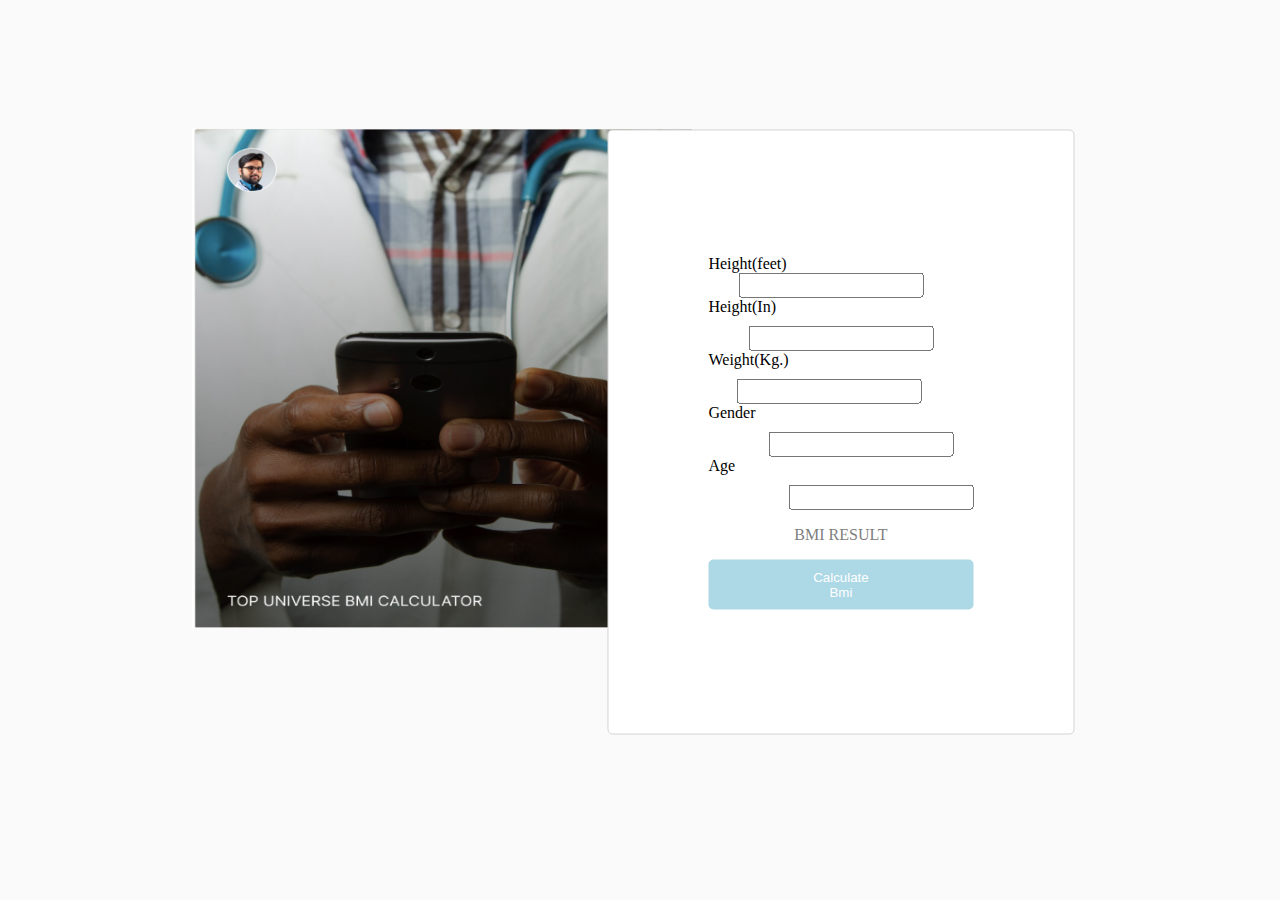
<file: index.html>
<!DOCTYPE html>
    <html lang="en">
    <head>
        <meta charset="UTF-8">
        <meta http-equiv="X-UA-Compatible" content="IE=edge">
        <meta name="viewport" content="width=device-width, initial-scale=1.0">
        <title>JavaScript BMI Calculator</title>
        <link rel="stylesheet" href="styles.css"></link>
    </head>
    <body>
        
    <div class="image">
        <img src="image/photo.jpg">
    </div>

    <div class="wrapper">

    <label for="height">Height(feet)</label> <input id="height" type="text">
    <br>
    <label for="height">Height(In)</label> <input id="height-in" type="text">
    <br>
    <label for="Weight">Weight(Kg.)</label>  <input id="weight" type="text">
    <br>
    <label for="Gender">Gender</label>  <input id="gender" type="text">
    <br>
    <label for="Age">Age</label> <input id="age" type="text">


    <p>BMI RESULT</p>

    <button onclick='calculatebmi()'> Calculate Bmi</button>



        </div>
    </div> 
    <script src="app.js"></script>
    </body>
    </html>
</file>
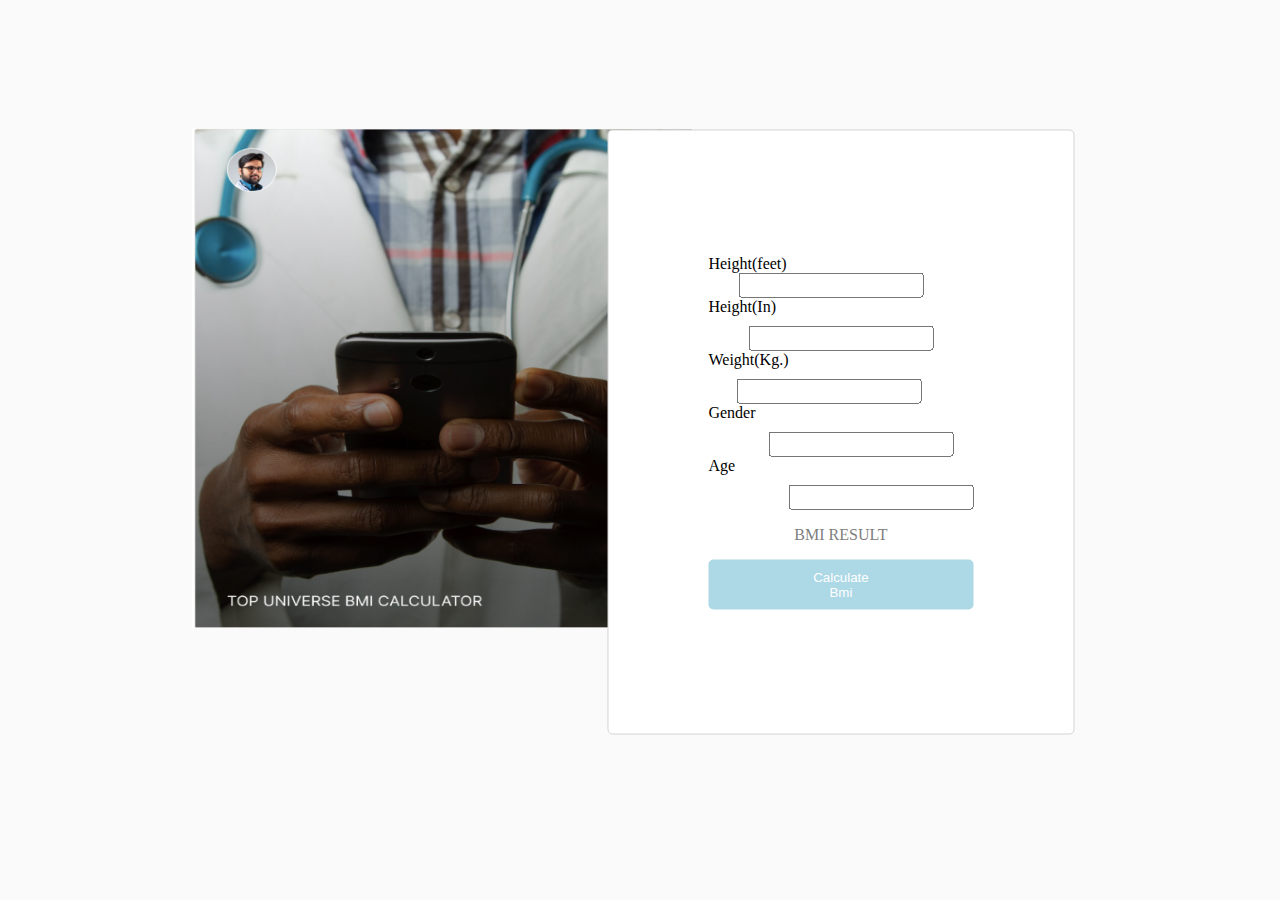
<file: JavaScript BMI Calculator/index.html>
<!DOCTYPE html>
    <html lang="en">
    <head>
        <meta charset="UTF-8">
        <meta http-equiv="X-UA-Compatible" content="IE=edge">
        <meta name="viewport" content="width=device-width, initial-scale=1.0">
        <title>JavaScript BMI Calculator</title>
        <link rel="stylesheet" href="styles.css">
    </head>
    <body>
        
    <div class="image">
        <img src="image/photo.jpg">
    </div>

    <div class="wrapper">

    <label for="height">Height(feet)</label> <input id="height" type="text">
    <br>
    <label for="height">Height(In)</label> <input id="height-in" type="text">
    <br>
    <label for="Weight">Weight(Kg.)</label>  <input id="weight" type="text">
    <br>
    <label for="Gender">Gender</label>  <input id="gender" type="text">
    <br>
    <label for="Age">Age</label> <input id="age" type="text">


    <p>BMI RESULT</p>

    <button onclick='calculatebmi()'> Calculate Bmi</button>



             </div>
        </div> 
        <script src="app.js"></script>
    </body>
</html>
</file>
<file: styles.css>
body {
    margin-top: 10%;
    /* border: 2px solid yellow; */
    margin-left: 15%;
    /* margin-right: 15%; */
    height: 600px;
    width: 1000px;
    background-color:rgb(250,250,250)
    /* height: 500px;
    width: 500px; */
  
} 



.wrapper{
    position: absolute;
    top: 48%;
     /* top: 45%; */
    left: 65.7%;
    transform: translate(-50%, -50%);
    padding: 124px 100px 124px 100px;
    background: white;
    border: 1px solid lightgray;
    border-radius: 5px;
    /* box-shadow: rgb(38, 57, 77) 0px 20px 30px -10px  */
  }

  input {
     /* margin-left: 20px;  */

  }

  #height {
    margin-left: 30px; 
    padding-top: 5px;
  }

  

  #height-in {
    margin-left: 40px;
    padding-top: 5px;
    margin-top: 10px;
  }


  #weight {
    margin-left: 28px;
    padding-top: 5px;
    margin-top: 10px;
  }


  #gender {
    margin-left: 60px;
    padding-top: 5px;
    margin-top: 10px;
  }

  #age {
    margin-left: 80px;
    padding-top: 5px;
    margin-top: 10px;
  }

  p{
    text-align: center;
    color: grey;
  }

  button .onclick{

  }

  button {
    cursor: pointer; 
    color:white;
    background-color: lightblue;
    border: none;
    border-radius: 5px;
    padding: 10px 100px 10px 100px;
  }

  .image img{
    height:500px;
    width: 500px;
  }



 




/*******************Responsive****************************/


  @media (max-width: 940px) {
    
    .wrapper  {
      top: 64.6%;
      padding: 80px 80px 80px 80px;
      left: 79.7%;
    
    
  }
    .image img {
      height: 560px;
      width: 400px;
  }

  #height {

    padding-top: 8px;
    margin-top: 23%;
    margin-left: 7%;
  
    }
    #height-in {
      margin-left: 100px;
      padding-top: 5px;
    }

    #weight {
      margin-left: 100px;
      padding-top: 5px;
    }


    #gender {
      margin-left: 100px;
      padding-top: 5px;
    }

    #age {
      margin-left: 100px;
      padding-top: 5px;
    }
  
  }


  @media (max-width: 768) {


    .wrapper  {
      top: 64.6%;
      padding: 80px 80px 80px 80px;
      left: 79.7%;
    
    
  }
    .image img {
      height: 560px;
      width: 400px;
  }

  #height {

    padding-top: 8px;
    margin-top: 23%;
    margin-left: 7%;
  
    }
    #height-in {
      margin-left: 100px;
      padding-top: 5px;
    }

    #weight {
      margin-left: 100px;
      padding-top: 5px;
    }


    #gender {
      margin-left: 100px;
      padding-top: 5px;
    }

    #age {
      margin-left: 100px;
      padding-top: 5px;
    }

  }


  @media (max-width: 480) {
    
  }


  @media (max-width: 414) {
    
  }


  @media (max-width: 375) {
    
  }


  @media (max-width: 360) {
    
  }
</file>
<file: JavaScript BMI Calculator/styles.css>
body {
    margin-top: 10%;
    /* border: 2px solid yellow; */
    margin-left: 15%;
    /* margin-right: 15%; */
    height: 600px;
    width: 1000px;
    background-color:rgb(250,250,250)
    /* height: 500px;
    width: 500px; */
  
} 



.wrapper{
    position: absolute;
    top: 48%;
     /* top: 45%; */
    left: 65.7%;
    transform: translate(-50%, -50%);
    padding: 124px 100px 124px 100px;
    background: white;
    border: 1px solid lightgray;
    border-radius: 5px;
    /* box-shadow: rgb(38, 57, 77) 0px 20px 30px -10px  */
  }

  input {
     /* margin-left: 20px;  */

  }

  #height {
    margin-left: 30px; 
    padding-top: 5px;
  }

  

  #height-in {
    margin-left: 40px;
    padding-top: 5px;
    margin-top: 10px;
  }


  #weight {
    margin-left: 28px;
    padding-top: 5px;
    margin-top: 10px;
  }


  #gender {
    margin-left: 60px;
    padding-top: 5px;
    margin-top: 10px;
  }

  #age {
    margin-left: 80px;
    padding-top: 5px;
    margin-top: 10px;
  }

  p{
    text-align: center;
    color: grey;
  }

  button .onclick{

  }

  button {
    cursor: pointer; 
    color:white;
    background-color: lightblue;
    border: none;
    border-radius: 5px;
    padding: 10px 100px 10px 100px;
  }

  .image img{
    height:500px;
    width: 500px;
  }



 




/*******************Responsive****************************/


  @media (max-width: 940px) {
    
    .wrapper  {
      top: 64.6%;
      padding: 80px 80px 80px 80px;
      left: 79.7%;
    
    
  }
    .image img {
      height: 560px;
      width: 400px;
  }

  #height {

    padding-top: 8px;
    margin-top: 23%;
    margin-left: 7%;
  
    }
    #height-in {
      margin-left: 100px;
      padding-top: 5px;
    }

    #weight {
      margin-left: 100px;
      padding-top: 5px;
    }


    #gender {
      margin-left: 100px;
      padding-top: 5px;
    }

    #age {
      margin-left: 100px;
      padding-top: 5px;
    }
  
  }


  @media (max-width: 768) {


    .wrapper  {
      top: 64.6%;
      padding: 80px 80px 80px 80px;
      left: 79.7%;
    
    
  }
    .image img {
      height: 560px;
      width: 400px;
  }

  #height {

    padding-top: 8px;
    margin-top: 23%;
    margin-left: 7%;
  
    }
    #height-in {
      margin-left: 100px;
      padding-top: 5px;
    }

    #weight {
      margin-left: 100px;
      padding-top: 5px;
    }


    #gender {
      margin-left: 100px;
      padding-top: 5px;
    }

    #age {
      margin-left: 100px;
      padding-top: 5px;
    }

  }


  @media (max-width: 480) {
    
  }


  @media (max-width: 414) {
    
  }


  @media (max-width: 375) {
    
  }


  @media (max-width: 360) {
    
  }
</file>
